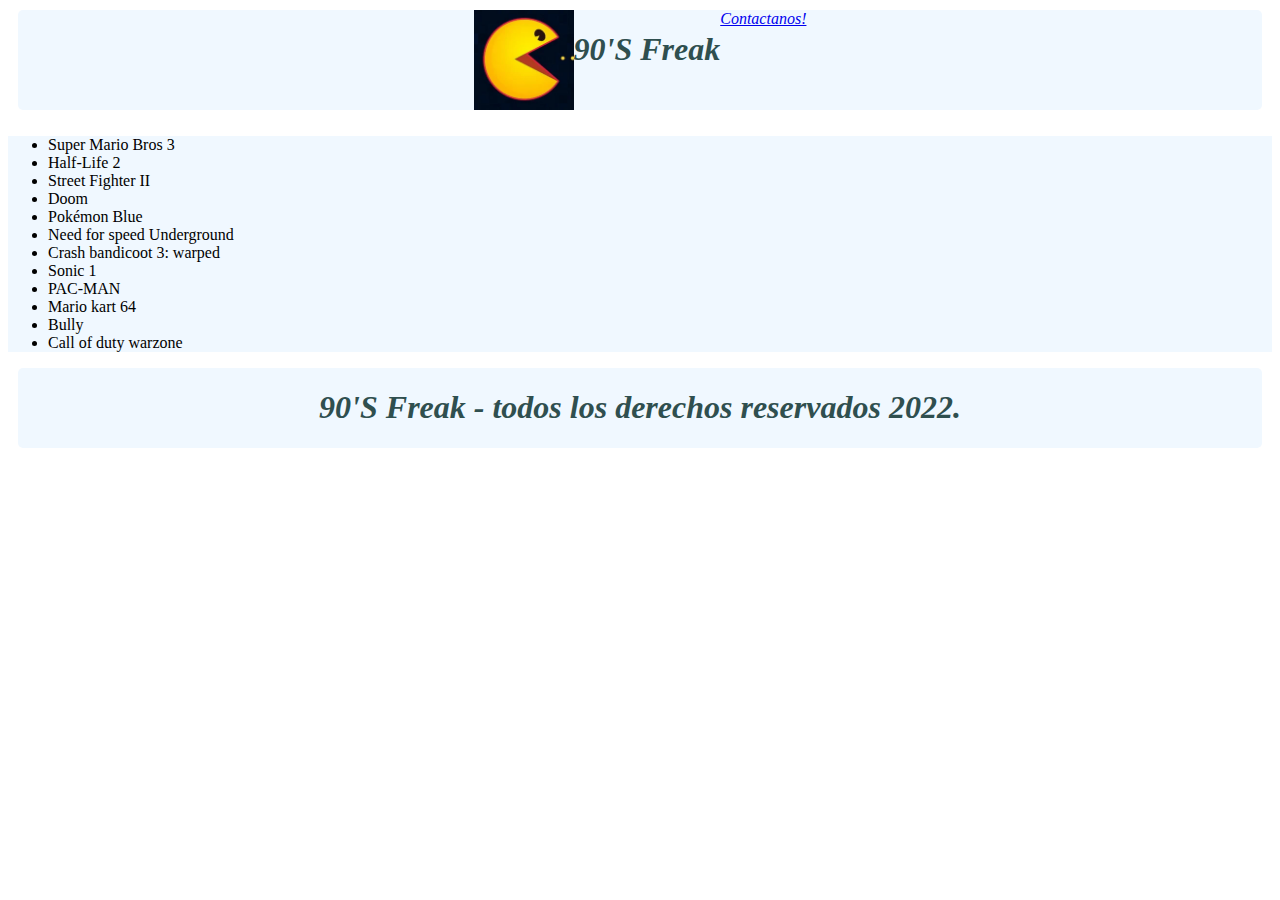
<file: index.html>
<!DOCTYPE html>
<html lang="en">
<head>
    <meta charset="UTF-8">
    <meta http-equiv="X-UA-Compatible" content="IE=edge">
    <meta name="viewport" content="width=device-width, initial-scale=1.0">
    <title>Document</title>
</head>
<link rel="stylesheet" href="indexstyle.css">
<body>
    <header>
        <img src="pacman.jpg" alt="" srcset="" id="imgPacman">
        <H1>90'S Freak</H1>
        <a href="contactanos.html">Contactanos!</a>
    </header>
    <div class="biblioteca">
    </div>
        <div id="gameList">
            <ul>
                <li>
                    Super Mario Bros 3
                </li>
                <li>
                    Half-Life 2
                </li>
                <li>
                    Street Fighter II
                </li>
                <li>
                    Doom
                </li>
                <li>
                    Pokémon Blue
                </li>
                <li>
                    Need for speed Underground
                </li>
                <li>
                    Crash bandicoot 3: warped
                </li>
                <li>
                    Sonic 1
                </li>
                <li>
                    PAC-MAN 
                </li>
                <li>
                    Mario kart 64
                </li>
                <li>
                    Bully
                </li>
                <li>
                    Call of duty warzone
                </li>
            </ul>
        </div>
    <footer>
        <h1>90'S Freak - todos los derechos reservados 2022.</h1>
    </footer>
    <script src="code.js"></script>
</body>
</html>
</file>
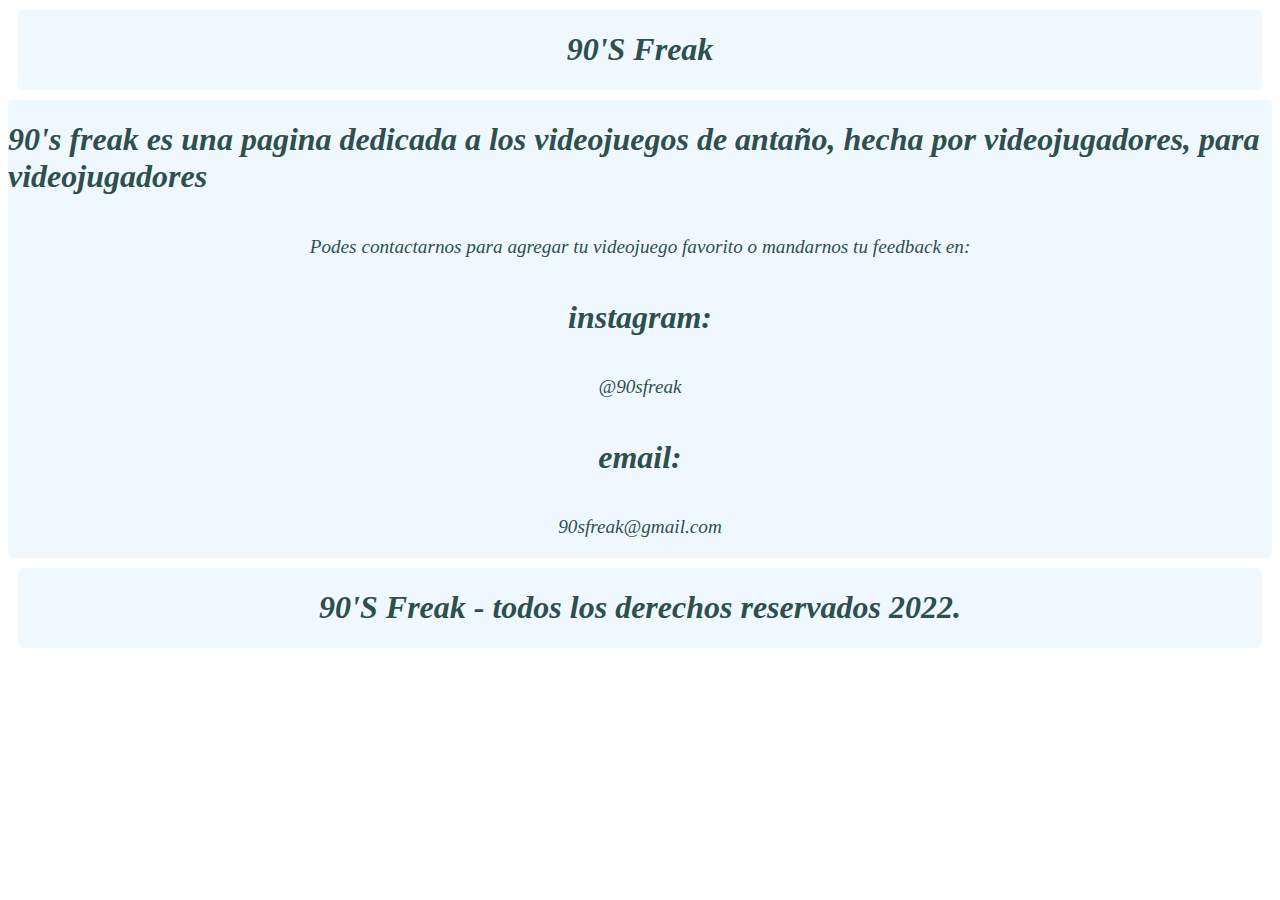
<file: contactanos.html>
<!DOCTYPE html>
<html lang="en">
<head>
    <meta charset="UTF-8">
    <meta http-equiv="X-UA-Compatible" content="IE=edge">
    <meta name="viewport" content="width=device-width, initial-scale=1.0">
    <title>Contactanos</title>
</head>
<link rel="stylesheet" href="contactanosstyle.css">
<body background-image="416288.jpg">
    <header>
        <H1>90'S Freak</H1>
    </header>
    <div class= contacto>
        <h1>90's freak es una pagina dedicada a los videojuegos de antaño, hecha por videojugadores, para videojugadores</h1>
        <p>Podes contactarnos para agregar tu videojuego favorito o mandarnos tu feedback en:</p>
             <h1>instagram:</h1> <p>@90sfreak</p>
             <h1>email:</h1> <p>90sfreak@gmail.com</p>

    </div>
    <footer>
        <h1>90'S Freak - todos los derechos reservados 2022.</h1>
    </footer>
</body>
</html>
</file>
<file: indexstyle.css>
body{
    background-image: url(https://images7.alphacoders.com/416/416822.jpg);
    background-size: 80rem;
}
header, footer{
    display: flex;
    flex-direction: row;
    justify-content: center;
    border-radius: 5px;
    background-color: aliceblue;
    margin: 10px;
    font-style: italic;
    color: darkslategray;
}

.biblioteca{
    display: flex;
    flex-direction: column;
    align-items: center;
    border-radius: 5px;
    background-color: aliceblue;
    font-style: italic;
    color: darkslategray;
}

#gameList {
    background-color: aliceblue;
}

#imgPacman {
    width: 100px;
    height: 100px;
}
</file>
<file: contactanosstyle.css>
header, footer{
    display: flex;
    flex-direction: row;
    justify-content: center;
    border-radius: 5px;
    background-color: aliceblue;
    margin: 10px;
    font-style: italic;
    color: darkslategray;
}
.contacto{
    display: flex;
    flex-direction: column;
    align-items: center;
    border-radius: 5px;
    background-color: aliceblue;
    font-style: italic;
    color: darkslategray;
}
p{
    font-size: larger;
    font-style: italic;
    color: darkslategray;
}
body{
    background-image: url(https://images7.alphacoders.com/416/416822.jpg);
    background-size: 80rem;
}
</file>
